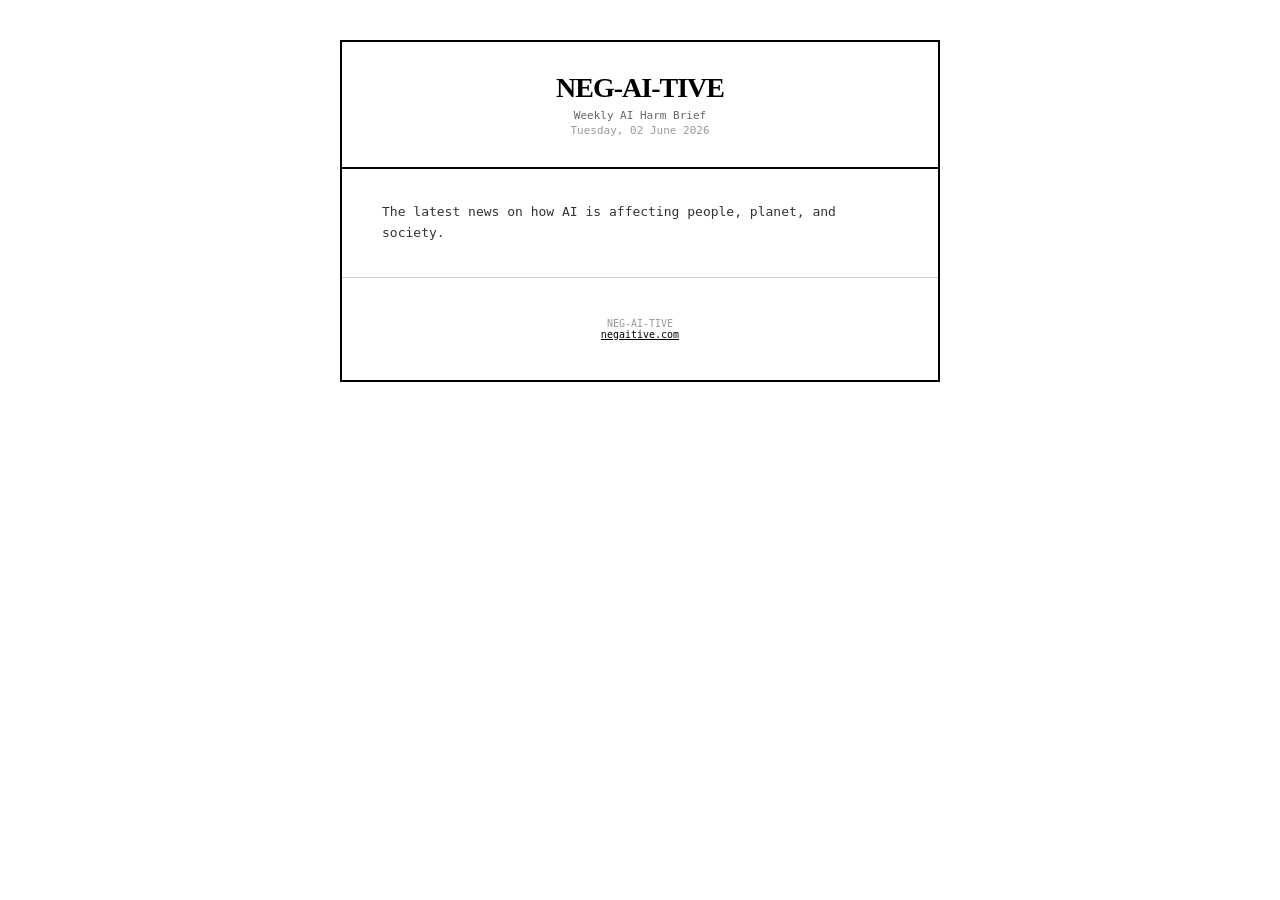
<file: email-cron/weekly-2026-06-02.html>
<!DOCTYPE html><html><head><meta charset="UTF-8">
<meta name="viewport" content="width=device-width,initial-scale=1.0"></head>
<body style="font-family:Georgia,serif;background:#fff;color:#000;margin:0;padding:0">
<table width="100%" cellpadding="0" cellspacing="0"><tr><td align="center" style="padding:40px 20px">
<table width="600" cellpadding="0" cellspacing="0" style="border:2px solid #000">

<tr><td style="padding:30px 40px;border-bottom:2px solid #000;text-align:center">
<h1 style="font-size:28px;margin:0;letter-spacing:-1px">NEG-AI-TIVE</h1>
<p style="font-size:11px;font-family:monospace;color:#666;margin:5px 0 0">Weekly AI Harm Brief</p>
<p style="font-size:11px;font-family:monospace;color:#999;margin:2px 0 0">Tuesday, 02 June 2026</p></td></tr>

<tr><td style="padding:20px 40px;border-bottom:1px solid #ccc">
<p style="font-size:13px;font-family:monospace;color:#333;line-height:1.6">
The latest news on how AI is affecting people, planet, and society.</p></td></tr>
<tr><td style="padding:30px 40px;text-align:center">
<p style="font-size:10px;font-family:monospace;color:#999">NEG-AI-TIVE<br>
<a href="https://www.negaitive.com" style="color:#000">negaitive.com</a></p></td></tr>
</table></td></tr></table></body></html>
</file>
